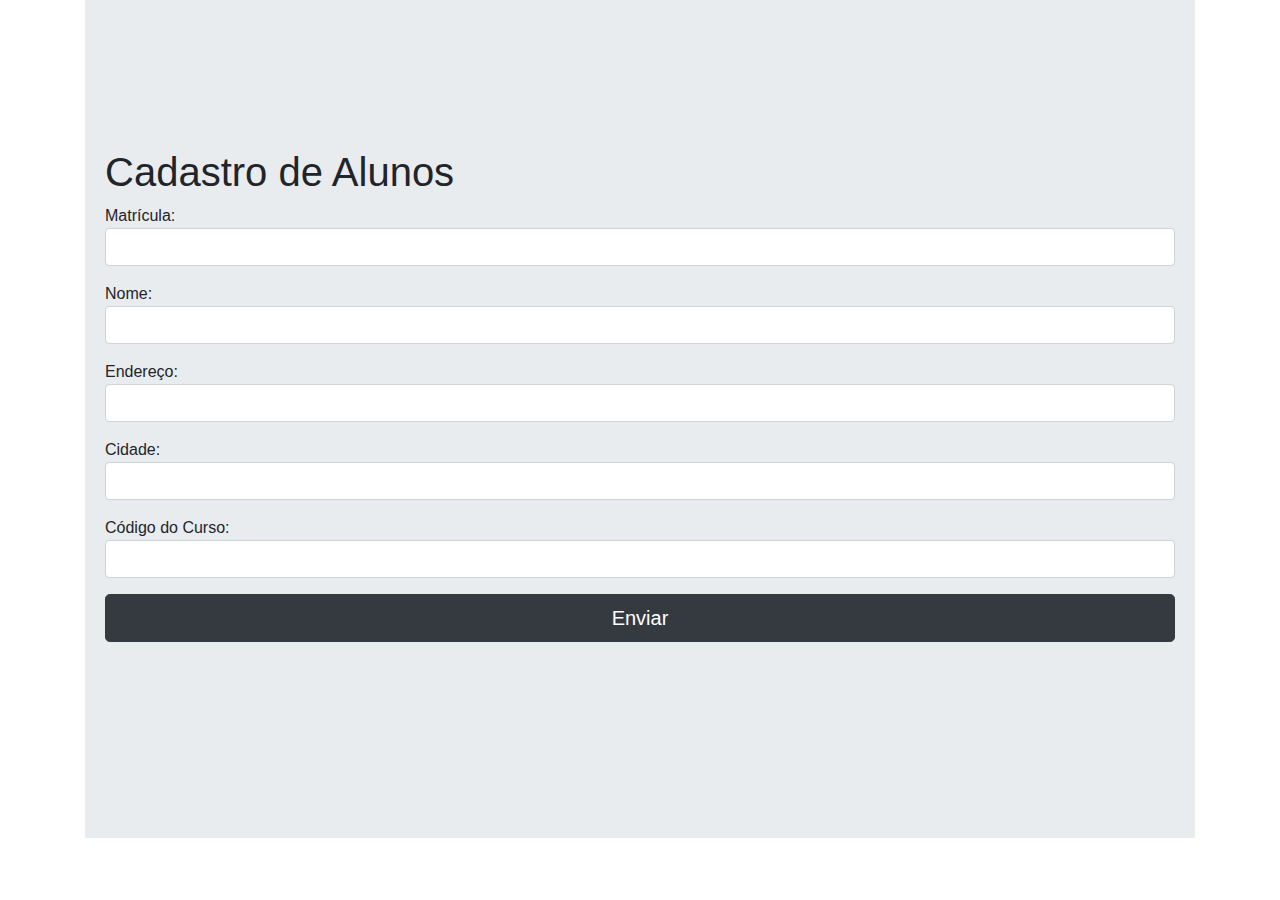
<file: cadaluno.html>
<!--doctype html-->
<html lang="pt-br">

<head>
    <meta charset="utf-8">
    <meta http-equiv="x-UA-compatible" content="IE=edge">
    <meta name="viewport" content="width=device-width, initial-scale=1">
    <title>Cadastro de alunos</title>
    <link rel="stylesheet" href="https://cdn.jsdelivr.net/npm/bootstrap@4.4.1/dist/css/bootstrap.min.css" integrity="sha384-Vkoo8x4CGsO3+Hhxv8T/Q5PaXtkKtu6ug5TOeNV6gBiFeWPGFN9MuhOf23Q9Ifjh"
        crossorigin="anonymous">

</head>
<div class="container">
    <div class="jumbotron jumbotron-fluid">

        <body>

            <div class="conteiner">
                <div class="card-body">
                    <div class="jumbotron jumbotron-fluid">
                        <h1>Cadastro de Alunos</h1>
                        <Form action="cadaluno.php" method="post" enctype="multipart/form data" name="formulario">

                            <p>
                                Matrícula:
                                <input type="text" class="form-control" name="matricula" size="50" maxlength="50">
                            </p>

                            <p>
                                Nome:
                                <input type="text" class="form-control" name="nome" size="50" maxlength="50">
                            </p>

                            <p>
                                Endereço:
                                <input type="text" class="form-control" name="endereco" size="50" maxlength="50">
                            </p>

                            <p>
                                Cidade:
                                <input type="text" class="form-control" name="cidade" size="50" maxlength="50">
                            </p>

                            <p>
                                Código do Curso:
                                <input type="text" class="form-control" name="codcurso" size="50" maxlength="50">
                            </p>

                            <p>
                                <div class="d-grid gap-2">
                                    <button type="button" class="btn btn-dark btn-lg btn-block" onclick="validar()">Enviar</button>
                                </div>
                            </p>

                        </Form>

                    </div>

                </div>
            </div>

        </body>
    </div>
</div>

<script>
    /*Função validar */

    function validar(){

        //pegando o valor da matricula pelo name
        var matricula = formulario.matricula;
        var nome = formulario.nome;
        var endereco = formulario.endereco;
        var cidade = formulario.cidade;
        var codcurso = formulario.codcurso;
        //Verifica se a matricula esta vazia
        if (matricula.value == ""){
            //Caixa de mensagem
            alert ("Matrícula não informado");
            //Deixa o input com o focus
            matricula.focus();
            return;
        }
        //verifica se o nome esta vazio
        if (nome.value == ""){
            //Caixa de mensagem
            alert ("Nome não informado");
            //Deixa o input com o focus
            nome.focus();
            return;
        }

        if (endereco.value == ""){
            alert ("Endereço não informado");
            endereco.focus();
            return;
        }

        if (cidade.value == ""){
            alert ("Cidade não informada");
            cidade.focus();
            return;
        }

        if (codcurso.value == ""){
            alert ("Código do Curso não informado");
            codcurso.focus();
            return;
        }

        formulario.submit();
    }

</script>

</html>
</file>
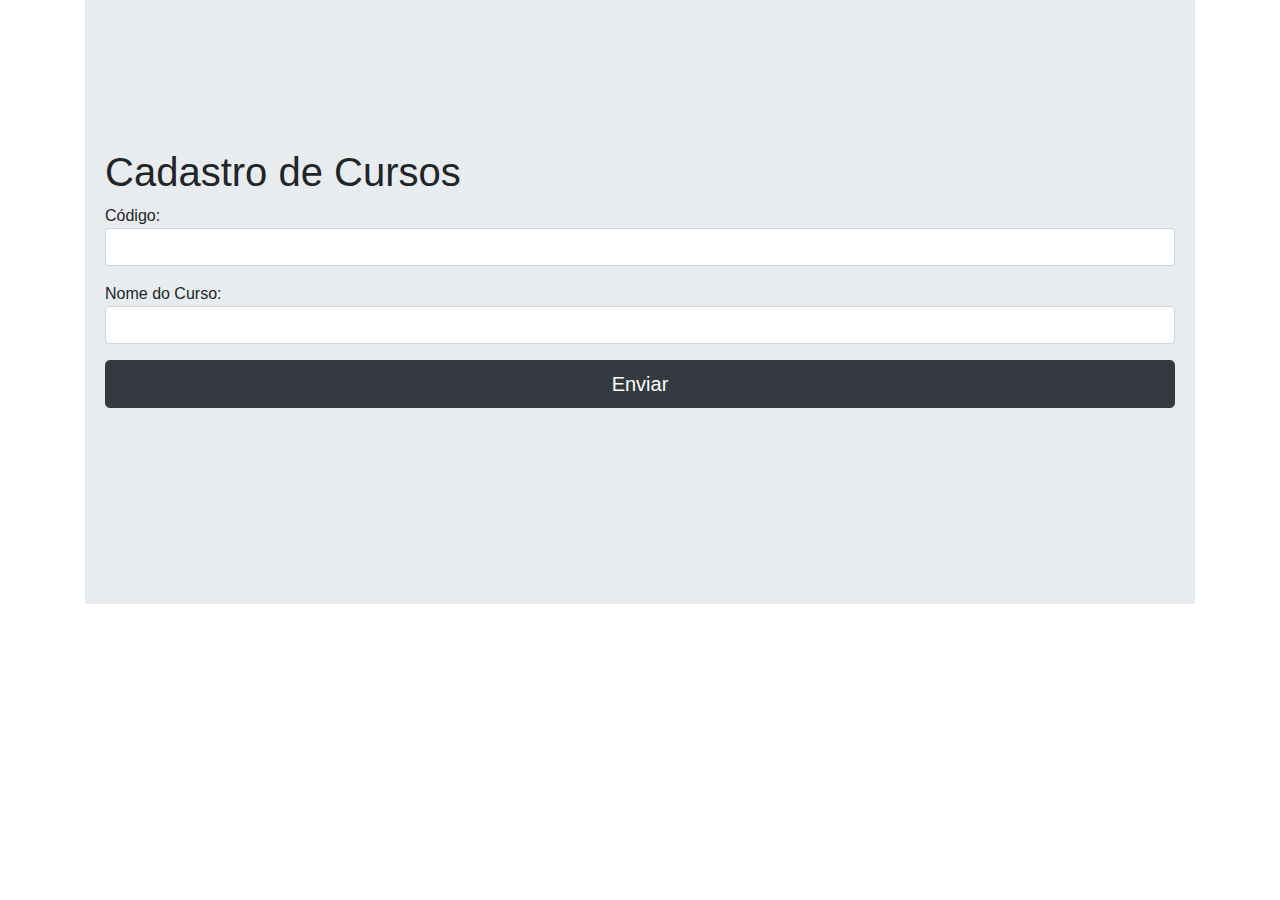
<file: cadcurso.html>
<!--doctype html-->
<html lang="pt-br">

<head>
    <meta charset="utf-8">
    <meta http-equiv="x-UA-compatible" content="IE=edge">
    <meta name="viewport" content="width=device-width, initial-scale=1">
    <title>Cadastro de cursos</title>
    <link rel="stylesheet" href="https://cdn.jsdelivr.net/npm/bootstrap@4.4.1/dist/css/bootstrap.min.css" integrity="sha384-Vkoo8x4CGsO3+Hhxv8T/Q5PaXtkKtu6ug5TOeNV6gBiFeWPGFN9MuhOf23Q9Ifjh"
        crossorigin="anonymous">

</head>
<div class="container">
    <div class="jumbotron jumbotron-fluid">

        <body>

            <div class="conteiner">
                <div class="card-body">
                    <div class="jumbotron jumbotron-fluid">
                        <h1>Cadastro de Cursos</h1>
                        <Form action="cadcurso.php" method="post" enctype="multipart/form data" name="formulario">

                            <p>
                                Código:
                                <input type="text" class="form-control" name="codigo" size="50" maxlength="50">
                            </p>

                            <p>
                                Nome do Curso:
                                <input type="text" class="form-control" name="nomecurso" size="50" maxlength="50">
                            </p>

                            <p>
                                <div class="d-grid gap-2">
                                    <button type="button" class="btn btn-dark btn-lg btn-block" onclick="validar()">Enviar</button>
                                </div>
                            </p>

                        </Form>

                    </div>

                </div>
            </div>

        </body>
    </div>
</div>
    
    <script>
        function validar(){

        var codigo = formulario.codigo;
        var nomecurso = formulario.nomecurso;
        
            if (codigo.value == ""){
                alert ("Código não informado");
                codigo.focus();
            return;
            }

            if (nomecurso.value == ""){
                alert ("Nome do Curso não informado");
                nomecurso.focus();
            return;
            }

            formulario.submit();
        }

    </script>

</html>
</file>
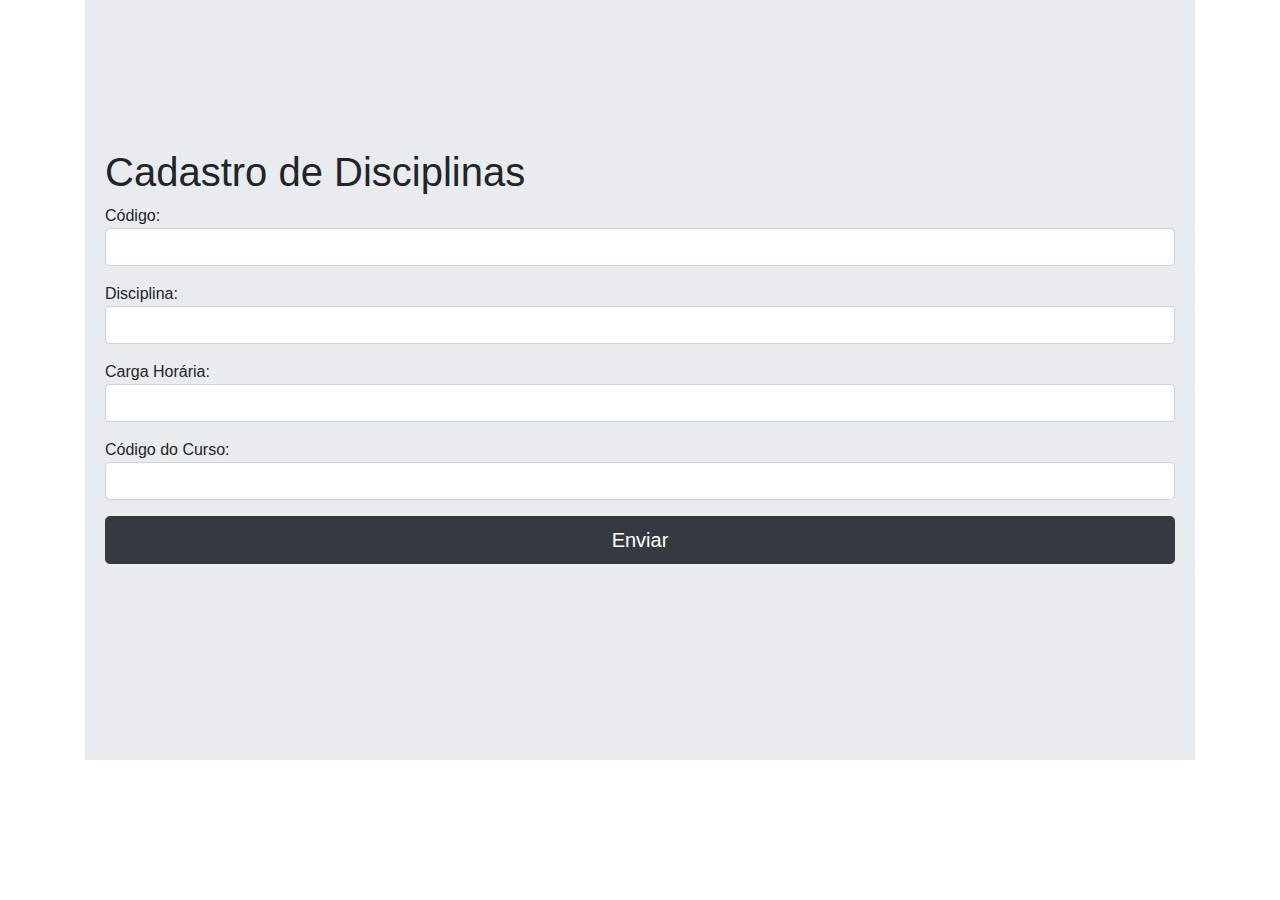
<file: caddisciplina.html>
<!--doctype html-->
<html lang="pt-br">

<head>
    <meta charset="utf-8">
    <meta http-equiv="x-UA-compatible" content="IE=edge">
    <meta name="viewport" content="width=device-width, initial-scale=1">
    <title>Cadastro de disciplinas</title>
    <link rel="stylesheet" href="https://cdn.jsdelivr.net/npm/bootstrap@4.4.1/dist/css/bootstrap.min.css" integrity="sha384-Vkoo8x4CGsO3+Hhxv8T/Q5PaXtkKtu6ug5TOeNV6gBiFeWPGFN9MuhOf23Q9Ifjh"
        crossorigin="anonymous">

</head>
<div class="container">
    <div class="jumbotron jumbotron-fluid">

        <body>

            <div class="conteiner">
                <div class="card-body">
                    <div class="jumbotron jumbotron-fluid">
                        <h1>Cadastro de Disciplinas</h1>
                        <Form action="caddisciplina.php" method="post" enctype="multipart/form data" name="formulario">

                            <p>
                                Código:
                                <input type="text" class="form-control" name="codigo" size="50" maxlength="50">
                            </p>

                            <p>
                                Disciplina:
                                <input type="text" class="form-control" name="disciplina" size="50" maxlength="50">
                            </p>

                            <p>
                                Carga Horária:
                                <input type="text" class="form-control" name="cargahoraria" size="50" maxlength="50">
                            </p>

                            <p>
                                Código do Curso:
                                <input type="text" class="form-control" name="codcurso" size="50" maxlength="50">
                            </p>

                            <p>
                                <div class="d-grid gap-2">
                                    <button type="button" class="btn btn-dark btn-lg btn-block" onclick="validar()">Enviar</button>
                                </div>
                            </p>

                        </Form>

                    </div>

                </div>
            </div>

        </body>
    </div>
</div>

    <script>
        function validar(){

        var codigo = formulario.codigo;
        var disciplina = formulario.disciplina;
        var cargahoraria = formulario.cargahoraria;
        var codcurso = formulario.codcurso;
        
            if (codigo.value == ""){
                alert ("Código não informado");
                codigo.focus();
            return;
            }

            if (disciplina.value == ""){
                alert ("Disciplina não informada");
                disciplina.focus();
            return;
            }

            if (cargahoraria.value == ""){
                alert ("Carga Horária não informada");
                cargahoraria.focus();
            return;
            }

            if (codcurso.value == ""){
                alert ("Código do Curso não informado");
                codcurso.focus();
            return;
            }

            formulario.submit();
        }

    </script>

</html>
</file>
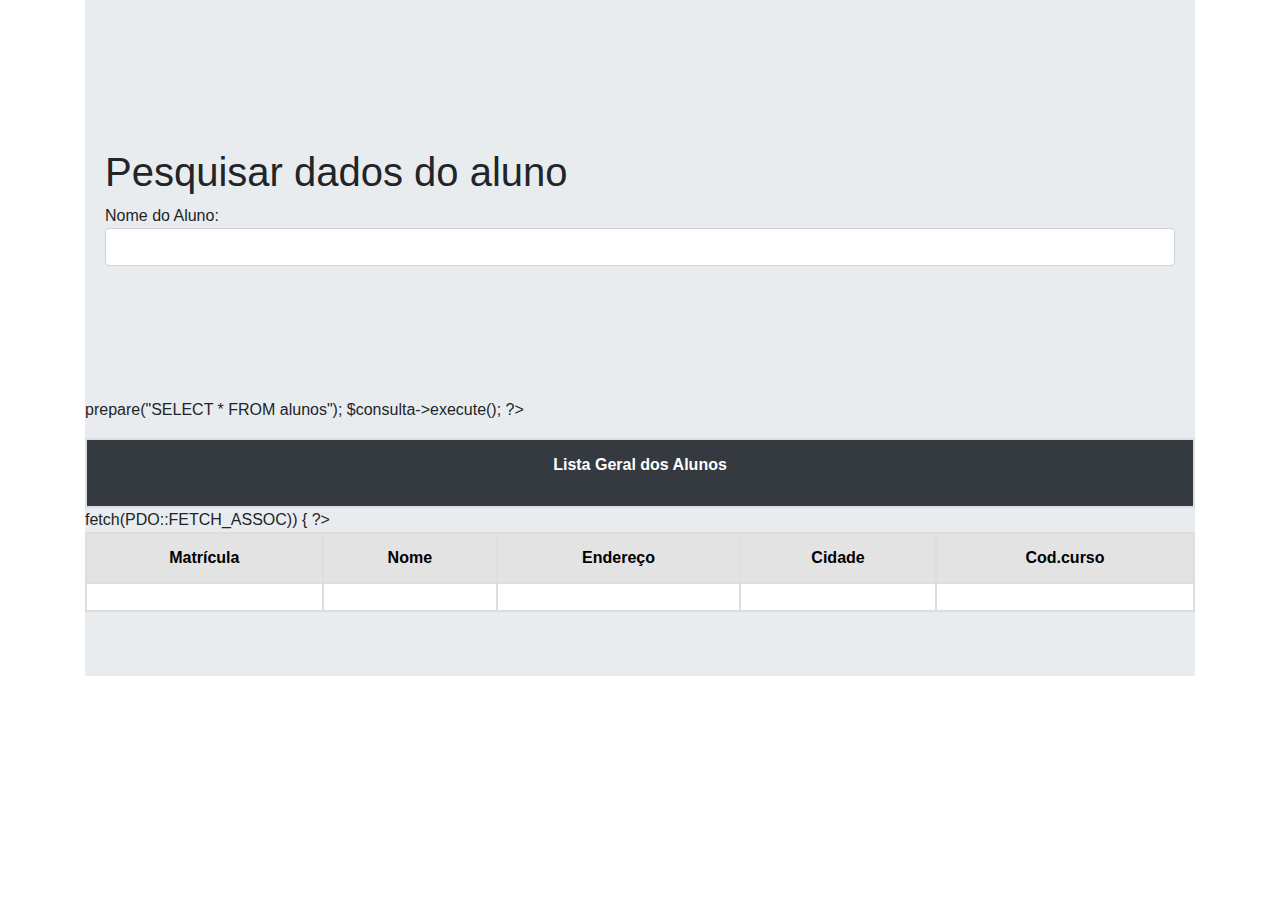
<file: pesqaluno_nome.html>
<!DOCTYPE html>
<html lang="pt-br">
<head>
  <title>Pesquisa de Alunos</title>
  <meta http-equiv="x-UA-compatible" content="IE=edge">
    <meta name="viewport" content="width=device-width, initial-scale=1">
    <link rel="stylesheet" href="https://cdn.jsdelivr.net/npm/bootstrap@4.4.1/dist/css/bootstrap.min.css" integrity="sha384-Vkoo8x4CGsO3+Hhxv8T/Q5PaXtkKtu6ug5TOeNV6gBiFeWPGFN9MuhOf23Q9Ifjh" crossorigin="anonymous">
    <script src="https://code.jquery.com/jquery-3.6.0.min.js"></script>
</head>
  <div class="container">
  <div class="jumbotron jumbotron-fluid">

    <body>
        
        <div class="principal">
            <div class="conteiner">
                <div class="card-body">
                    <div class="jumbotron jumbotron-fluid">
                      <h1 class="title">Pesquisar dados do aluno</h1>
                        <form action="pesqalu_geral2.php" enctype="multipart/form data" method="POST" id="form1">
                          <p>
                              Nome do Aluno:
                              <input type="text" class="form-control" id="txtNome"  name="txtNome" size="50" maxlength="50">
                          </p>
                        </form>    
                  </div>     
                </div>
            </div> 
        </div>     
    
        <div id="caixa1"></div>
          <script src="main.js"></script>

    </body>

    </html>
</file>
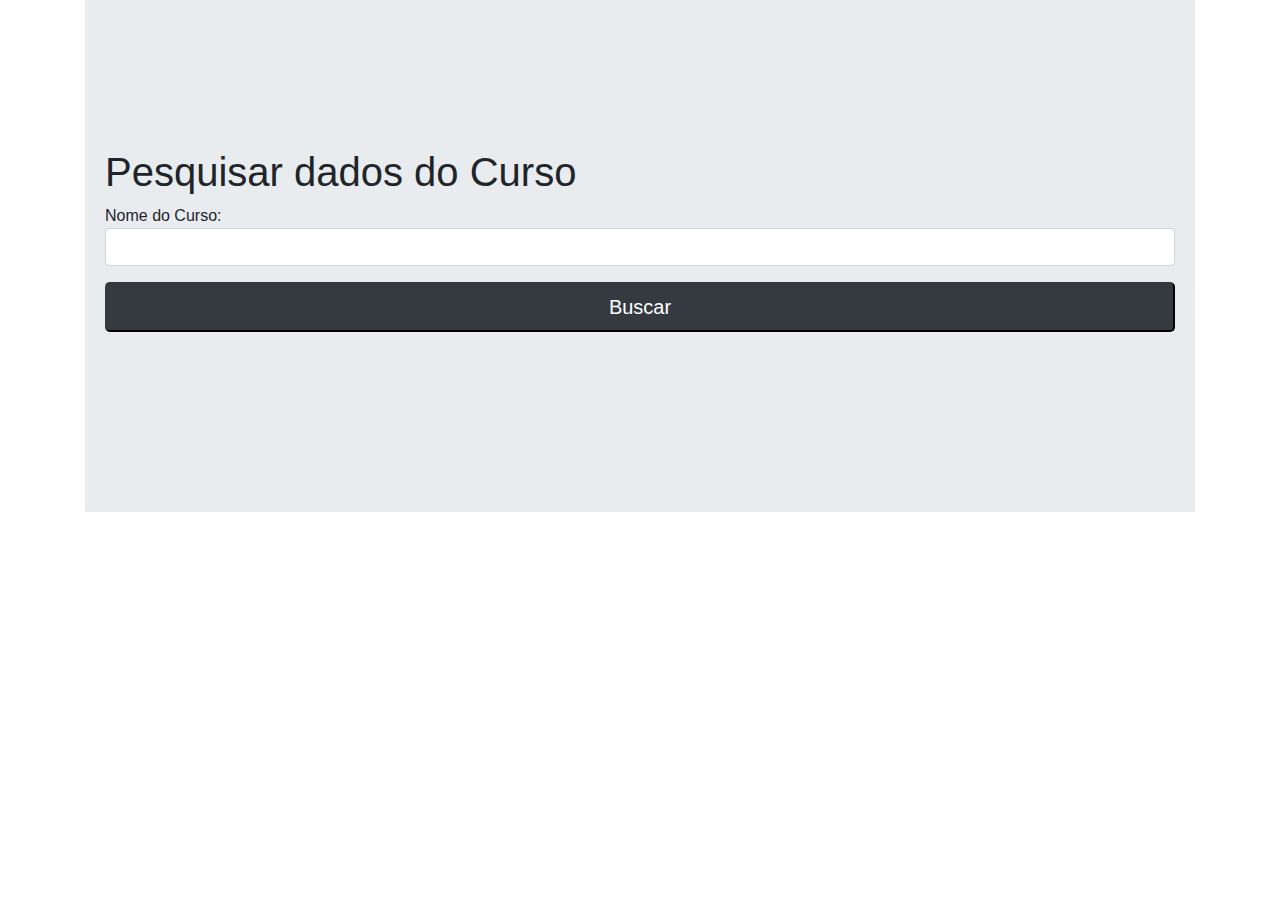
<file: pesqcurso_nome.html>
<!DOCTYPE html>
<html lang="pt-br">
<head>
  <title>Pesquisa de Cursos</title>
  <meta http-equiv="x-UA-compatible" content="IE=edge">
    <meta name="viewport" content="width=device-width, initial-scale=1">
    <link rel="stylesheet" href="https://cdn.jsdelivr.net/npm/bootstrap@4.4.1/dist/css/bootstrap.min.css" integrity="sha384-Vkoo8x4CGsO3+Hhxv8T/Q5PaXtkKtu6ug5TOeNV6gBiFeWPGFN9MuhOf23Q9Ifjh"
        crossorigin="anonymous">
</head>
  <div class="container">
  <div class="jumbotron jumbotron-fluid">

    <body>
        
        <div class="principal">
            <div class="conteiner">
                <div class="card-body">
                    <div class="jumbotron jumbotron-fluid">
                      <h1 class="title">Pesquisar dados do Curso</h1>
                        <form action="pesqcurso_nome.php" enctype="multipart/form data" method="POST">
                          <p>
                              Nome do Curso:
                              <input type="text" class="form-control" id="txtNome"  name="txtNome" size="50" maxlength="50">
                          </p>
                          <button class="button button3 btn-dark btn-lg btn-block" value="Buscar">Buscar</button> 
                        </form>    
                  </div>     
                </div>
            </div> 
        </div>     
    </body>

    </html>
</file>
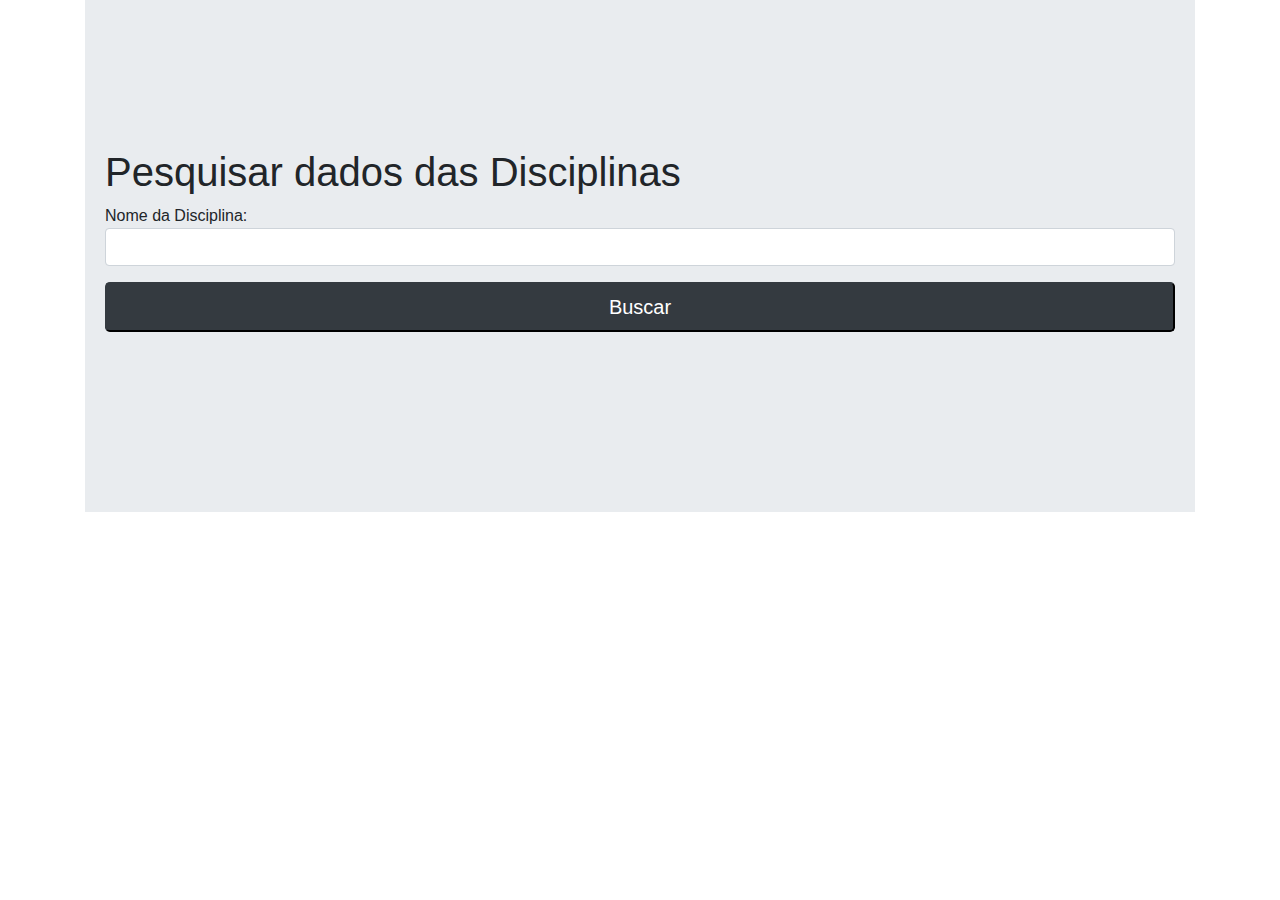
<file: pesqdisciplina_nome.html>
<!DOCTYPE html>
<html lang="pt-br">
<head>
  <title>Pesquisa de Disciplinas</title>
  <meta http-equiv="x-UA-compatible" content="IE=edge">
    <meta name="viewport" content="width=device-width, initial-scale=1">
    <link rel="stylesheet" href="https://cdn.jsdelivr.net/npm/bootstrap@4.4.1/dist/css/bootstrap.min.css" integrity="sha384-Vkoo8x4CGsO3+Hhxv8T/Q5PaXtkKtu6ug5TOeNV6gBiFeWPGFN9MuhOf23Q9Ifjh"
        crossorigin="anonymous">
</head>
  <div class="container">
  <div class="jumbotron jumbotron-fluid">

    <body>
        
        <div class="principal">
            <div class="conteiner">
                <div class="card-body">
                    <div class="jumbotron jumbotron-fluid">
                      <h1 class="title">Pesquisar dados das Disciplinas</h1>
                        <form action="pesqdisciplina_nome.php" enctype="multipart/form data" method="POST">
                          <p>
                              Nome da Disciplina:
                              <input type="text" class="form-control" id="txtNome"  name="txtNome" size="50" maxlength="50">
                          </p>
                          <button class="button button3 btn-dark btn-lg btn-block" value="Buscar">Buscar</button> 
                        </form>    
                  </div>     
                </div>
            </div> 
        </div>     
    </body>

    </html>
</file>
